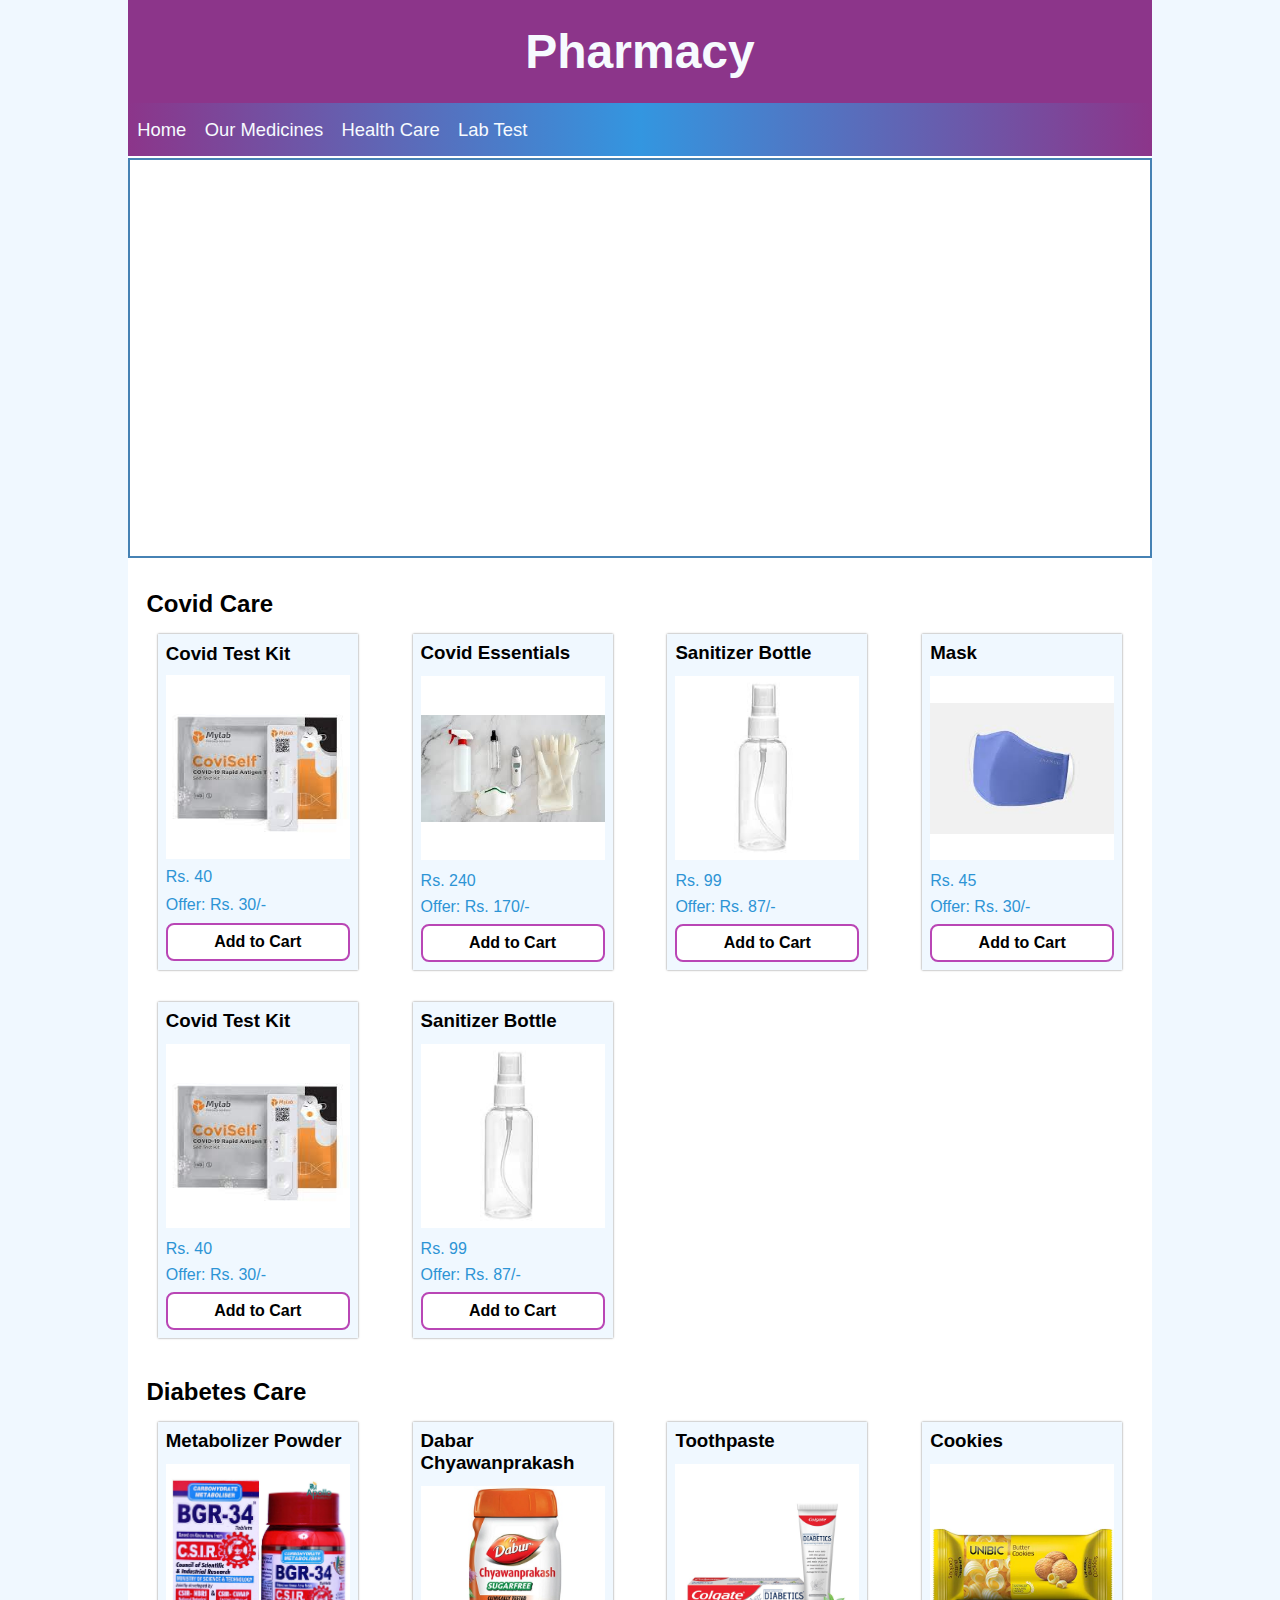
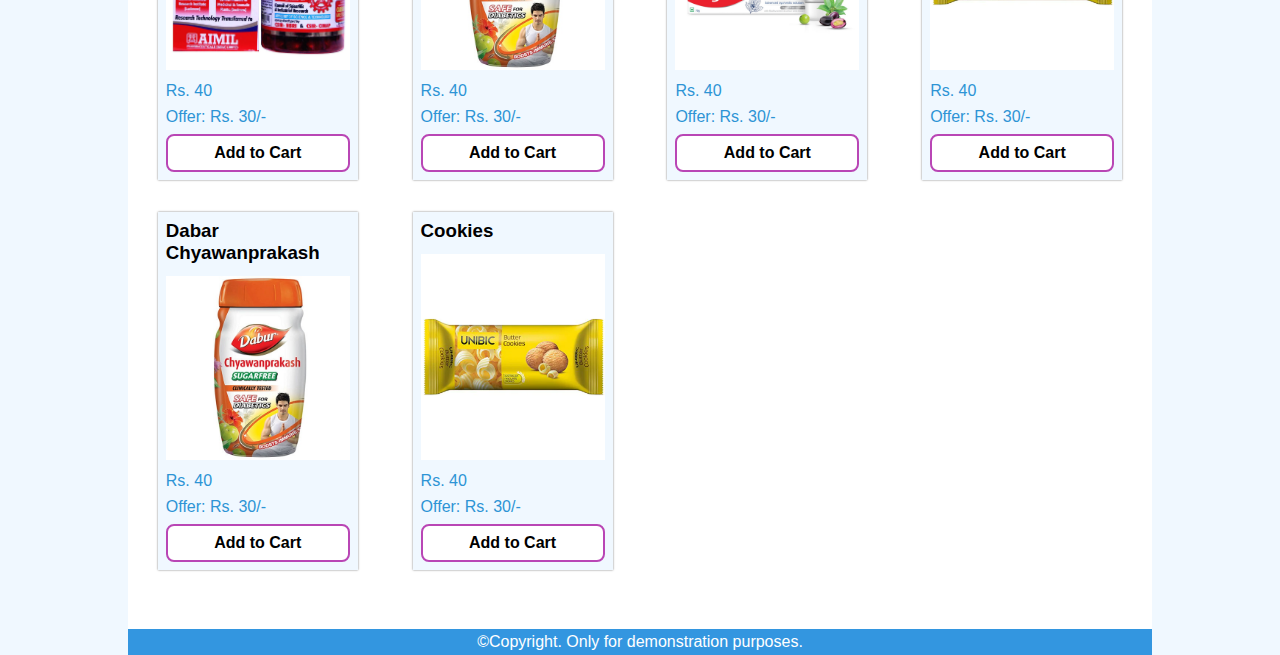
<file: index.html>
<!DOCTYPE html>
<html lang="en">

<head>
    <meta charset="UTF-8">
    <meta http-equiv="X-UA-Compatible" content="IE=edge">
    <meta name="viewport" content="width=device-width, initial-scale=1.0">
    <title>🏥Pharmacy Store</title>
    <link rel="stylesheet" href="styles/reset.css">
    <link rel="stylesheet" href="styles/main.css">
    <link rel="stylesheet" href="styles/prods.css">
</head>

<body>
    <div class="container">
        <header>
            <h1>Pharmacy</h1>
        </header>
        <nav>
            <ul>
                <li><a href="#">Home</a></li>
                <li class="dropdown">
                    <a href="#">Our Medicines<div class="dropdown-arrow"></div></a>
                    <div class="dropdown-links">
                        <a href="#">Fever</a>
                        <a href="#">Muscle pains</a>
                        <a href="#">Cough & Cold</a>
                    </div>
                </li>
                <li class="dropdown"><a href="#">Health Care<span class="dropdown-arrow"></span></a>
                    <div class="dropdown-links">
                        <a href="#">Baby Care</a>
                        <a href="#">Skin Care</a>
                        <a href="#">Home Care</a>
                        <a href="#">Personal Care</a>
                        <a href="#">Pet Care</a>
                    </div>
                </li>
                <li><a href="lab-test.html" target="_blank">Lab Test</a></li>
            </ul>
        </nav>
        <section class="animated-info"></section>
        <section class="prod-catalogue">
            <section class="prod-category">
                <h2 class="prod-category-title">Covid Care</h2>
                <section class="prods">
                    <article>
                        <h3 class="prod-name">Covid Test Kit</h3>
                        <img src="images/products/c1.jpg" alt="prod image">
                        <p class="price">Rs. 40</p>
                        <p class="offer-price">Offer: Rs. 30/-</p>
                        <button class="btn-add-to-cart">Add to Cart</button>
                    </article>
                    <article>
                        <h3 class="prod-name">Covid Essentials</h3>
                        <span class="prod-img-wrapper"><img src="images/products/c2.jpg" alt="prod image"></span>
                        <p class="price">Rs. 240</p>
                        <p class="offer-price">Offer: Rs. 170/-</p>
                        <button class="btn-add-to-cart">Add to Cart</button>
                    </article>
                    <article>
                        <h3 class="prod-name">Sanitizer Bottle</h3>
                        <span class="prod-img-wrapper"><img src="images/products/c3.jpg" alt="prod image"></span>
                        <p class="price">Rs. 99</p>
                        <p class="offer-price">Offer: Rs. 87/-</p>
                        <button class="btn-add-to-cart">Add to Cart</button>
                    </article>
                    <article>
                        <h3 class="prod-name">Mask</h3>
                        <span class="prod-img-wrapper"><img src="images/products/c4.jpg" alt="prod image"></span>
                        <p class="price">Rs. 45</p>
                        <p class="offer-price">Offer: Rs. 30/-</p>
                        <button class="btn-add-to-cart">Add to Cart</button>
                    </article>
                    <article>
                        <h3 class="prod-name">Covid Test Kit</h3>
                        <span class="prod-img-wrapper"><img src="images/products/c1.jpg" alt="prod image"></span>
                        <p class="price">Rs. 40</p>
                        <p class="offer-price">Offer: Rs. 30/-</p>
                        <button class="btn-add-to-cart">Add to Cart</button>
                    </article>
                    <article>
                        <h3 class="prod-name">Sanitizer Bottle</h3>
                        <span class="prod-img-wrapper"><img src="images/products/c3.jpg" alt="prod image"></span>
                        <p class="price">Rs. 99</p>
                        <p class="offer-price">Offer: Rs. 87/-</p>
                        <button class="btn-add-to-cart">Add to Cart</button>
                    </article>
                </section>
            </section>
            <section class="prod-category">
                <h2 class="prod-category-title">Diabetes Care</h2>
                <section class="prods">
                    <article>
                        <h3 class="prod-name">Metabolizer Powder</h3>
                        <span class="prod-img-wrapper"><img src="images/products/d1.jpg" alt="prod image"></span>
                        <p class="price">Rs. 40</p>
                        <p class="offer-price">Offer: Rs. 30/-</p>
                        <button class="btn-add-to-cart">Add to Cart</button>
                    </article>
                    <article>
                        <h3 class=" prod-name">Dabar Chyawanprakash</h3>
                        <span class="prod-img-wrapper"><img src="images/products/d2.jpg" alt="prod image"></span>
                        <p class="price">Rs. 40</p>
                        <p class="offer-price">Offer: Rs. 30/-</p>
                        <button class="btn-add-to-cart">Add to Cart</button>
                    </article>
                    <article>
                        <h3 class=" prod-name">Toothpaste</h3>
                        <span class="prod-img-wrapper"><img src="images/products/d3.jpg" alt="prod image"></span>
                        <p class="price">Rs. 40</p>
                        <p class="offer-price">Offer: Rs. 30/-</p>
                        <button class="btn-add-to-cart">Add to Cart</button>
                    </article>
                    <article>
                        <h3 class=" prod-name">Cookies</h3>
                        <span class="prod-img-wrapper"><img src="images/products/d4.png" alt="prod image"></span>
                        <p class="price">Rs. 40</p>
                        <p class="offer-price">Offer: Rs. 30/-</p>
                        <button class="btn-add-to-cart">Add to Cart</button>
                    </article>
                    <article>
                        <h3 class=" prod-name">Dabar Chyawanprakash</h3>
                        <span class="prod-img-wrapper"><img src="images/products/d2.jpg" alt="prod image"></span>
                        <p class="price">Rs. 40</p>
                        <p class="offer-price">Offer: Rs. 30/-</p>
                        <button class="btn-add-to-cart">Add to Cart</button>
                    </article>
                    <article>
                        <h3 class=" prod-name">Cookies</h3>
                        <span class="prod-img-wrapper"><img src="images/products/d4.png" alt="prod image"></span>
                        <p class="price">Rs. 40</p>
                        <p class="offer-price">Offer: Rs. 30/-</p>
                        <button class="btn-add-to-cart">Add to Cart</button>
                    </article>
                </section>
            </section>
        </section>
        <footer>
            <p>&copy;Copyright. Only for demonstration purposes.</p>
        </footer>
    </div>

</body>

</html>
</file>
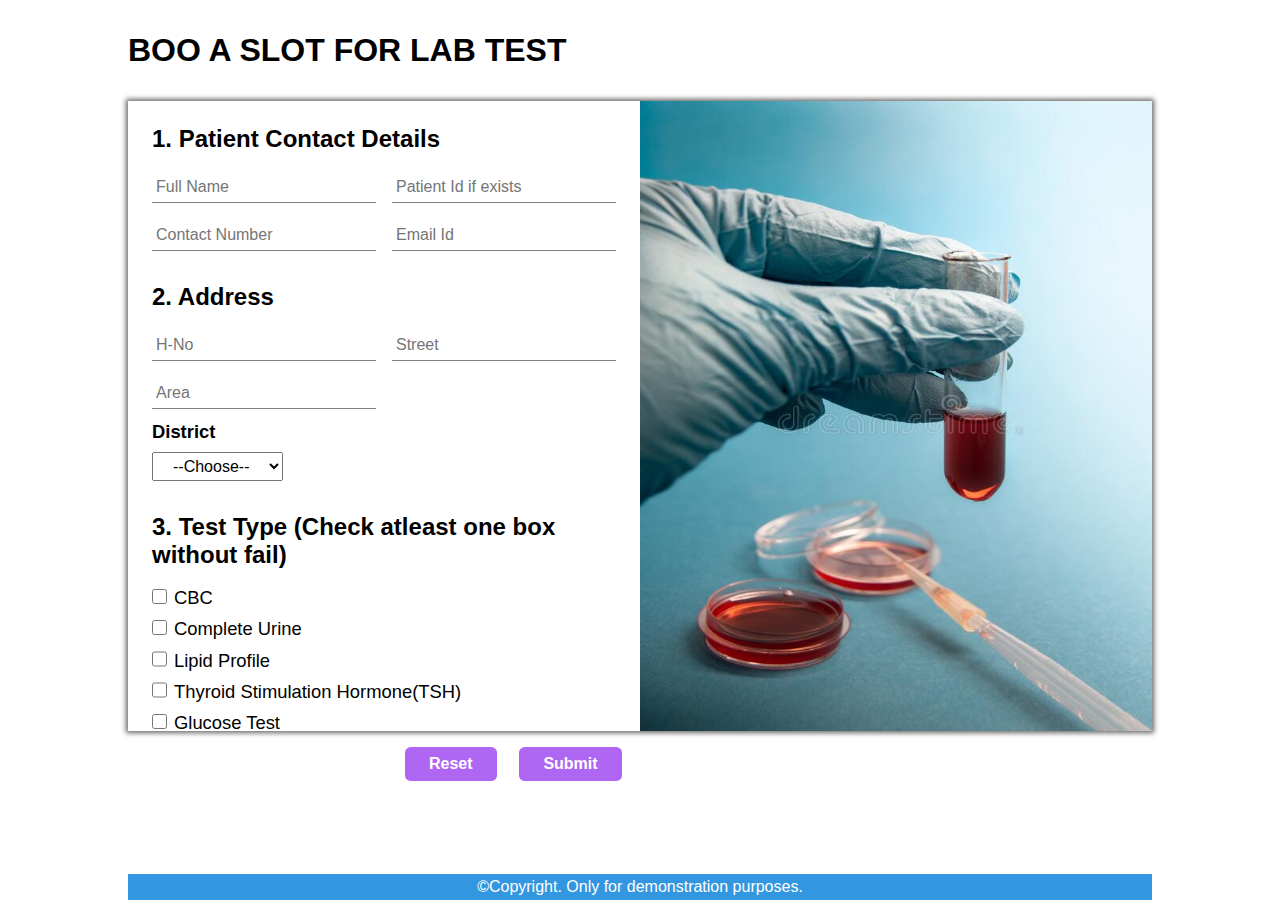
<file: lab-test.html>
<!DOCTYPE html>
<html lang="en">

<head>
    <meta charset="UTF-8">
    <meta http-equiv="X-UA-Compatible" content="IE=edge">
    <meta name="viewport" content="width=device-width, initial-scale=1.0">
    <title>🔬Lab Test</title>
    <link rel="stylesheet" href="styles/reset.css">
    <link rel="stylesheet" href="styles/labtest.css">
</head>

<body>
    <div class="container">
        <h1>Boo a slot for lab test</h1>
        <section class="lab-form-container">
            <form action="" id="form">
                <section class="contact-details">
                    <h2 class="sub-headings">1. Patient Contact Details</h2>
                    <section class="patient-info"><input type="text" name="patientName" id="patientName"
                            placeholder="Full Name">
                        <input type="number" name="patientId" id="patientId" placeholder="Patient Id if exists">
                        <input type="tel" name="patientContact" id="patientContact" placeholder="Contact Number">
                        <input type="email" name="patientEmail" id="patientEmail" placeholder="Email Id">
                    </section>
                </section>
                <section class="address-details">
                    <h2 class="sub-headings">2. Address</h2>
                    <section class="address-info">
                        <input type="text" name="houseNo" id="houseNo" placeholder="H-No">
                        <input type="text" name="street" id="street" placeholder="Street">
                        <input type="text" name="area" id="area" placeholder="Area">
                    </section>
                    <label for="district">District</label>
                    <select name="district" id="district">
                        <option value="" selected>--Choose--</option>
                        <option value="abc">Abc</option>
                        <option value="def">Def</option>
                        <option value="ghi">Ghi</option>
                        <option value="jkl">Jkl</option>
                        <option value="mno">Mno</option>
                    </select>
                </section>
                <section class="test-details">
                    <h2 class="sub-headings">3. Test Type <span>(Check atleast one box without fail)</span></h2>
                    <section class="test-info">
                        <label for="cbctest">
                            <input type="checkbox" name="cbctest" id="cbctest">CBC
                        </label>
                        <label for="curintest">
                            <input type="checkbox" name="curintest" id="curintest">Complete Urine
                        </label>
                        <label for="lipidtest"><input type="checkbox" name="lipidtest" id="lipidtest">Lipid
                            Profile</label>

                        <label for="tshtest"><input type="checkbox" name="tshtest" id="tshtest">Thyroid Stimulation
                            Hormone(TSH)</label>

                        <label for="glucotest"><input type="checkbox" name="glucotest" id="glucotest">Glucose
                            Test</label>
                    </section>

                </section>
                <section class="report-details">
                    <h2 class="sub-headings">4. Do you want a hard copy of the report also?</h2>
                    <label for="yes"><input type="radio" name="report" id="yes">Yes</label>
                    <label for="no"><input type="radio" name="report" id="no">No</label>
                </section>
                <section class="appointment-details">
                    <h2 class="sub-headings">5. Select Date and Time</h2>
                    <input type="date" name="date" id="date">
                    <input type="time" name="time" id="time">
                </section>
            </form>
            <img src="images/lab-test/lab-test.jpg" alt="">
        </section>
        <section class="button-container">
            <section class="buttons">
                <button type="reset" form="form">Reset</button>
                <button type="submit" form="form">Submit</button>
            </section>
            <section class="empty"></section>
        </section>
    </div>
    <footer>
        <p>&copy;Copyright. Only for demonstration purposes.</p>
    </footer>
    </div>
</file>
<file: styles/main.css>
body {
  font-family: Arial, Helvetica, sans-serif;
  background-color: aliceblue;
}
.container {
  width: 80%;
  height: auto;
  margin: 0 auto;
  background-color: #fff;
  display: flex;
  flex-direction: column;
}
header h1 {
  font-size: 3em;
  padding: 0.5em 0.25em;
  text-align: center;
  background-color: #1c76ba;
  background-color: #8c358a;
  color: #f6fafe;
}
nav {
  position: sticky;
  top: 0;
  background-image: linear-gradient(to right, #8c358a, #3396e0, #8c358a);
}
nav ul {
  list-style: none;
  display: flex;
}
nav ul > li {
  display: inline-block;
}
nav ul > li:last-child {
  margin-right: 0;
}
a {
  font-size: 1.15em;
  color: #f6fafe;
  padding: 0.85em 0.5em;
  display: inline-block;
  text-decoration: none;
  transition: all 0.5s ease-in-out;
}
a:hover {
  color: #09273e;
  background-color: #d3e8f8;
}
.dropdown {
  position: relative;
}
.dropdown > a {
  display: flex;
  justify-content: center;
}
.dropdown-arrow {
  display: none;
}
.dropdown-links {
  display: none;
  position: absolute;
  top: 100%;
  z-index: 1;
}
.dropdown:hover .dropdown-links {
  background-color: #d3e8f8;
  display: flex;
  flex-direction: column;
}
.dropdown-links a {
  color: #09273e;
  display: block;
  width: 150px;
}
.dropdown-links a:hover {
  background-color: #b946b6;
  color: #f6fafe;
}
.animated-info {
  min-height: 400px;
  max-height: 70vh;
  border: 2px solid steelblue;
  margin: 2px 0 2em 0;
  animation: offers 10s step-start infinite;
  background-position: top left;
  background-size: 100% 100%;
  background-repeat: no-repeat;
}
.animated-info:hover {
  animation-play-state: paused;
}
@keyframes offers {
  20% {
    background-image: url(../images/animation/ani1.jpg);
  }
  40% {
    background-image: url(../images/animation/ani2.png);
  }
  60% {
    background-image: url(../images/animation/ani3.jpg);
  }
  80% {
    background-image: url(../images/animation/ani4.jpg);
  }
  100% {
    background-image: url(../images/animation/ani5.jpg);
  }
}
footer p {
  padding: 0.25em 0;
  margin-top: 1.15em;
  text-align: center;
  background-color: #3396e0;
  color: #fff;
}
/* media queries starts */
/* nav display for small screen */
@media only screen and (max-width: 650px) {
  nav ul,
  nav ul > li {
    display: block;
  }
  a {
    text-align: center;
    width: 100%;
  }
  .dropdown-links,
  .dropdown-links a {
    color: #fff;
    width: 100%;
  }
  .dropdown:hover .dropdown-links {
    background-color: #3396e0;
  }
  .animated-info {
    min-height: 200px;
    max-height: 40vh;
  }
  /* dropdown link indicator arrows */
  .dropdown-arrow {
    background-image: url("data:image/svg+xml,%3Csvg xmlns='http://www.w3.org/2000/svg' viewBox='0 0 24 24' width='24' height='24'%3E%3Cpath fill='none' d='M0 0h24v24H0z'/%3E%3Cpath d='M13.172 12l-4.95-4.95 1.414-1.414L16 12l-6.364 6.364-1.414-1.414z' fill='rgba(255,255,255,1)'/%3E%3C/svg%3E");
    background-repeat: no-repeat;
    width: 24px;
    height: 24px;
    display: inline-block;
    margin-left: 0.5em;
  }
  .dropdown:hover .dropdown-arrow {
    background-image: url("data:image/svg+xml,%3Csvg xmlns='http://www.w3.org/2000/svg' viewBox='0 0 24 24' width='24' height='24'%3E%3Cpath fill='none' d='M0 0h24v24H0z'/%3E%3Cpath d='M12 13.172l4.95-4.95 1.414 1.414L12 16 5.636 9.636 7.05 8.222z' fill='rgba(255,255,255,1)'/%3E%3C/svg%3E");
  }
  .dropdown > a:hover .dropdown-arrow {
    background-image: url("data:image/svg+xml,%3Csvg xmlns='http://www.w3.org/2000/svg' viewBox='0 0 24 24' width='24' height='24'%3E%3Cpath fill='none' d='M0 0h24v24H0z'/%3E%3Cpath d='M12 13.172l4.95-4.95 1.414 1.414L12 16 5.636 9.636 7.05 8.222z' fill='rgba(0,0,0,1)'/%3E%3C/svg%3E");
  }
}
/* media queries ends*/
</file>
<file: styles/prods.css>
.prod-category {
  padding: 0 1.15em;
  display: grid;
  gap: 1em;
  margin-bottom: 2.5em;
  grid-template-rows: auto auto;
}
.prods {
  display: grid;
  gap: 2em;
  grid-template-columns: repeat(auto-fill, 200px);
  justify-content: space-around;
}
.price,
.offer-price {
  color: #2d94d5;
}
article {
  width: 200px;
  padding: 0.5em;
  background-color: aliceblue;
  box-shadow: 0 0 2px rgba(0, 0, 0, 0.5);
  display: flex;
  flex-direction: column;
  gap: 0.5em;
  justify-content: space-around;
}
article:hover {
  transform: scale(1.05);
  box-shadow: 0 0 5px rgba(0, 0, 0, 0.5);
}
.prod-img-wrapper {
  width: 100%;
  height: 60%;
  margin: 0.25em 0;
  display: flex;
  justify-content: center;
  align-items: center;
  background-color: #fff;
}
img {
  max-width: 100%;
}
.btn-add-to-cart {
  font-weight: bold;
  font-size: 1em;
  padding: 0.5em 0;
  border-radius: 0.5em;
  border: 2px solid #b946b5;
  background-color: #ffffff;
}
.btn-add-to-cart:hover {
  cursor: pointer;
}
.btn-add-to-cart:active {
  background-color: rgb(250, 234, 230);
  border-color: rgb(0, 255, 76);
}
</file>
<file: styles/labtest.css>
body {
  height: 100vh;
  display: flex;
  flex-direction: column;
  align-items: center;
  justify-content: space-between;
  font-family: Arial, Helvetica, sans-serif;
}

.container {
  width: 80vw;
  display: grid;
  grid-template-rows: auto 70vh auto auto;
  transform: translate(0);
}

footer {
  width: 80vw;
}

footer p {
  padding: 0.25em 0;
  margin-top: 1.15em;
  text-align: center;
  background-color: #3396e0;
  color: #fff;
}

.container h1 {
  text-transform: uppercase;
  margin: 1em 0;
}

.lab-form-container {
  display: grid;
  width: 100%;
  grid-template-columns: 1fr 1fr;
  box-shadow: 0px 0px 5px 2px rgba(0, 0, 0, 0.6);
  overflow-y: scroll;
}

form {
  width: 40vw;
  padding: 1.5em;
}

img {
  width: 40vw;
  height: 70vh;
  position: fixed;
  left: 50%;
  z-index: -1;
}

.contact-details,
.address-details,
.test-details,
.report-details,
.appointment-details {
  margin-bottom: 2em;
}

.sub-headings {
  margin-bottom: 0.75em;
}

.patient-info,
.address-info {
  display: grid;
  grid-template-columns: 1fr 1fr;
  gap: 1em;
  margin-bottom: 0.75em;
}

.contact-details input,
.address-details input {
  width: 100%;
  height: 2em;
  font-size: 1em;
  padding: 0.25em;
  outline: none;
  border: none;
  border-bottom: 1px solid grey;
}

input[type="checkbox"],
input[type="radio"] {
  width: 1.15em;
  height: 1.15em;
  margin-right: 0.5em;
}

label {
  display: block;
  font-size: 1.15em;
  margin-bottom: 0.5em;
}

label[for="district"] {
  font-weight: bold;
}

select {
  padding: 0.25em 1em;
  font-size: 1em;
}

#date,
#time {
  height: 2em;
  padding: 0.5em;
  font-size: 1.15em;
  margin-bottom: 0.5em;
}

.button-container {
  display: grid;
  grid-template-columns: 1fr 1fr;
  justify-items: end;
}

.buttons {
  padding-top: 1em;
}

button {
  font-size: 1em;
  font-weight: bold;
  color: #fff;
  padding: 0.5em 1.5em;
  margin-right: 1.15em;
  margin-bottom: 1em;
  background-color: #af66f3;
  border-radius: 0.35em;
  border: none;
}

/* media queries starts */
@media only screen and (max-width: 950px) {
  .patient-info,
  .address-info {
    grid-template-columns: auto;
  }

  select,
  #date,
  #time {
    width: 100%;
  }
}
</file>
